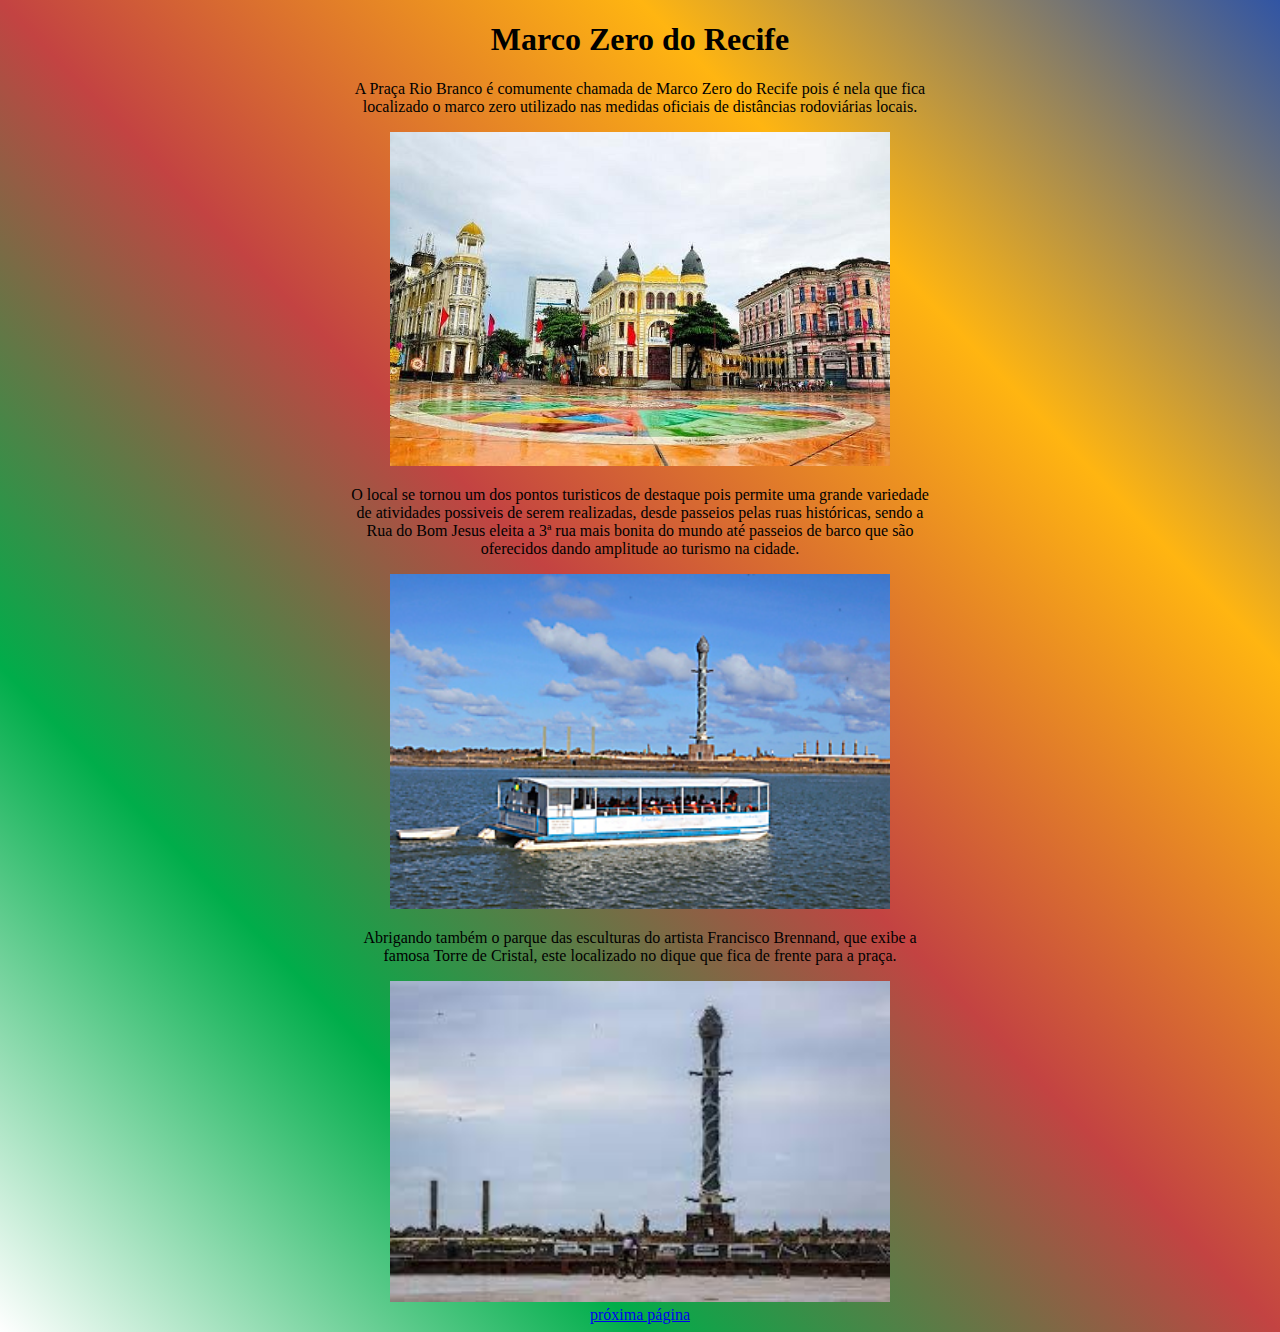
<file: index.html>
<!DOCTYPE html>
<html lang="pt-br">
<head>
    <meta charset="UTF-8">
    <meta http-equiv="X-UA-Compatible" content="IE=edge">
    <meta name="viewport" content="width=device-width, initial-scale=1.0">
    <title>Marco Zero</title>
    <link rel="stylesheet" href="CSS.css">
</head>
<body>
    <header>
        <h1>Marco Zero do Recife</h1>
    </header>
    <p>A Praça Rio Branco é comumente chamada de Marco Zero do Recife pois é nela que fica localizado o marco zero utilizado nas medidas oficiais de distâncias rodoviárias locais.</p>
    <img src="MZ1.jpg" alt="Marco Zero" width="500px">    
    <p>O local se tornou um dos pontos turisticos de destaque pois permite uma grande variedade de atividades possiveis de serem realizadas, desde passeios pelas ruas históricas, sendo a Rua do Bom Jesus eleita a 3ª rua mais bonita do mundo até passeios de barco que são oferecidos dando amplitude ao turismo na cidade.</p>
    <img src="catamara.jpg" alt="Catamarã" width="500px">
    <p>Abrigando também o parque das esculturas do artista Francisco Brennand, que exibe a famosa Torre de Cristal, este localizado no dique que fica de frente para a praça.</p>
    <img src="parque.jpg" alt="Parque das esculturas" width="500px">
    <footer>
        <a href="index2.html">próxima página</a>
    </footer>
</body>
</html>
</file>
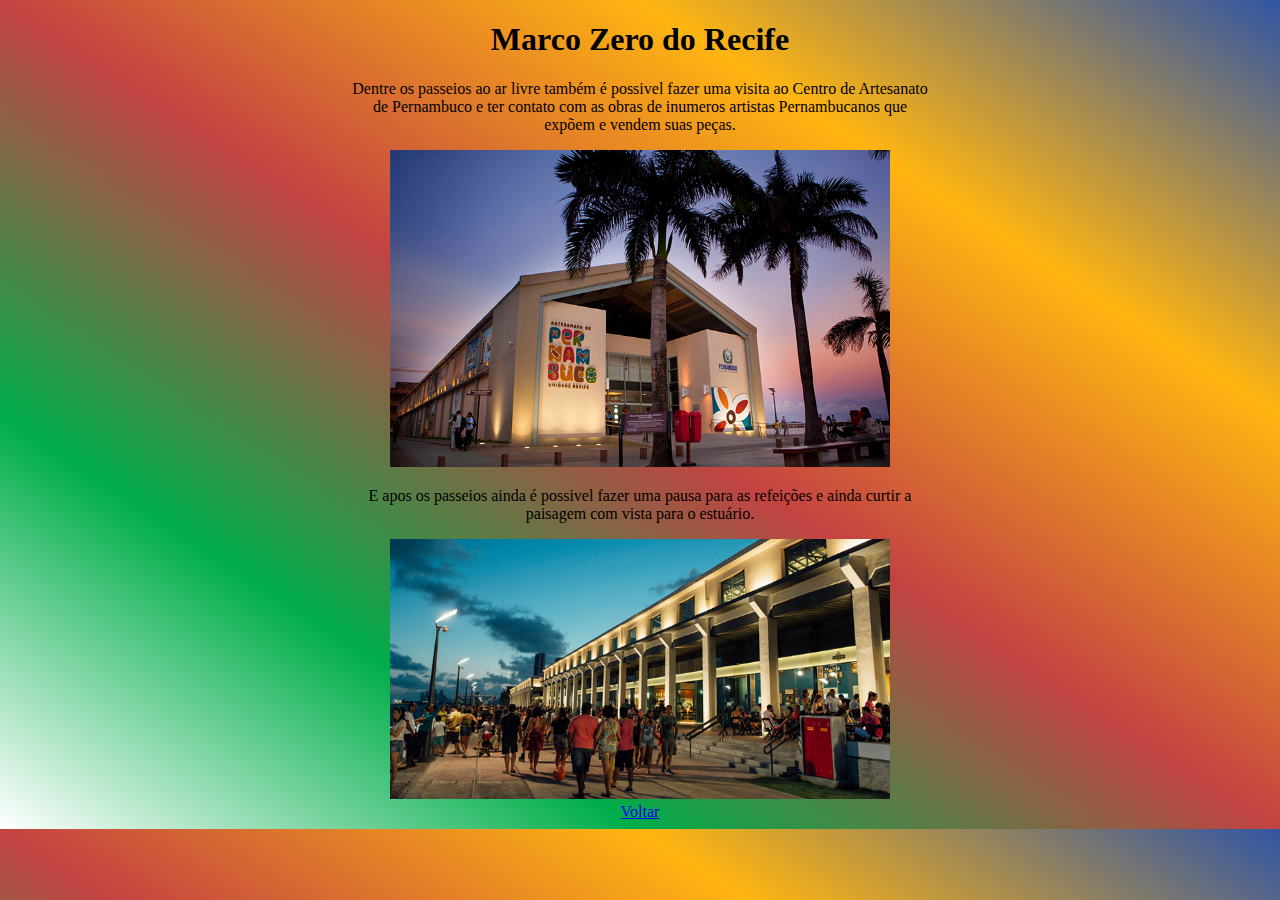
<file: index2.html>
<!DOCTYPE html>
<html lang="en">
<head>
    <meta charset="UTF-8">
    <meta http-equiv="X-UA-Compatible" content="IE=edge">
    <meta name="viewport" content="width=device-width, initial-scale=1.0">
    <title>Document</title>
    <link rel="stylesheet" href="CSS.css">
</head>
<body>
    <header><h1>Marco Zero do Recife</h1></header>
    <p>Dentre os passeios ao ar livre também é possivel fazer uma visita ao Centro de Artesanato de Pernambuco e ter contato com as obras de inumeros artistas Pernambucanos que expõem e vendem suas peças.</p>
    <img src="CAPE.jpg" alt="Centro de Artesanato de Pernambuco" width="500px">
    <p>E apos os passeios ainda é possivel fazer uma pausa para as refeições e ainda curtir a paisagem com vista para o estuário.</p>
    <img src="armazem.png" alt="armazens" width="500px">
</body>
<footer>
    <a href="index.html">Voltar</a>
</footer>
</html>
</file>
<file: CSS.css>
body{
    text-align: center;
    margin-left: 350px;
    margin-right: 350px;
    background-image: linear-gradient(to bottom left, rgb(049, 085, 164), rgb(255, 181, 017), rgb(195, 067, 066), rgb(0, 173, 074), rgb(255, 255, 255));
}

h1, p{
    font-family: cursive;
}
</file>
